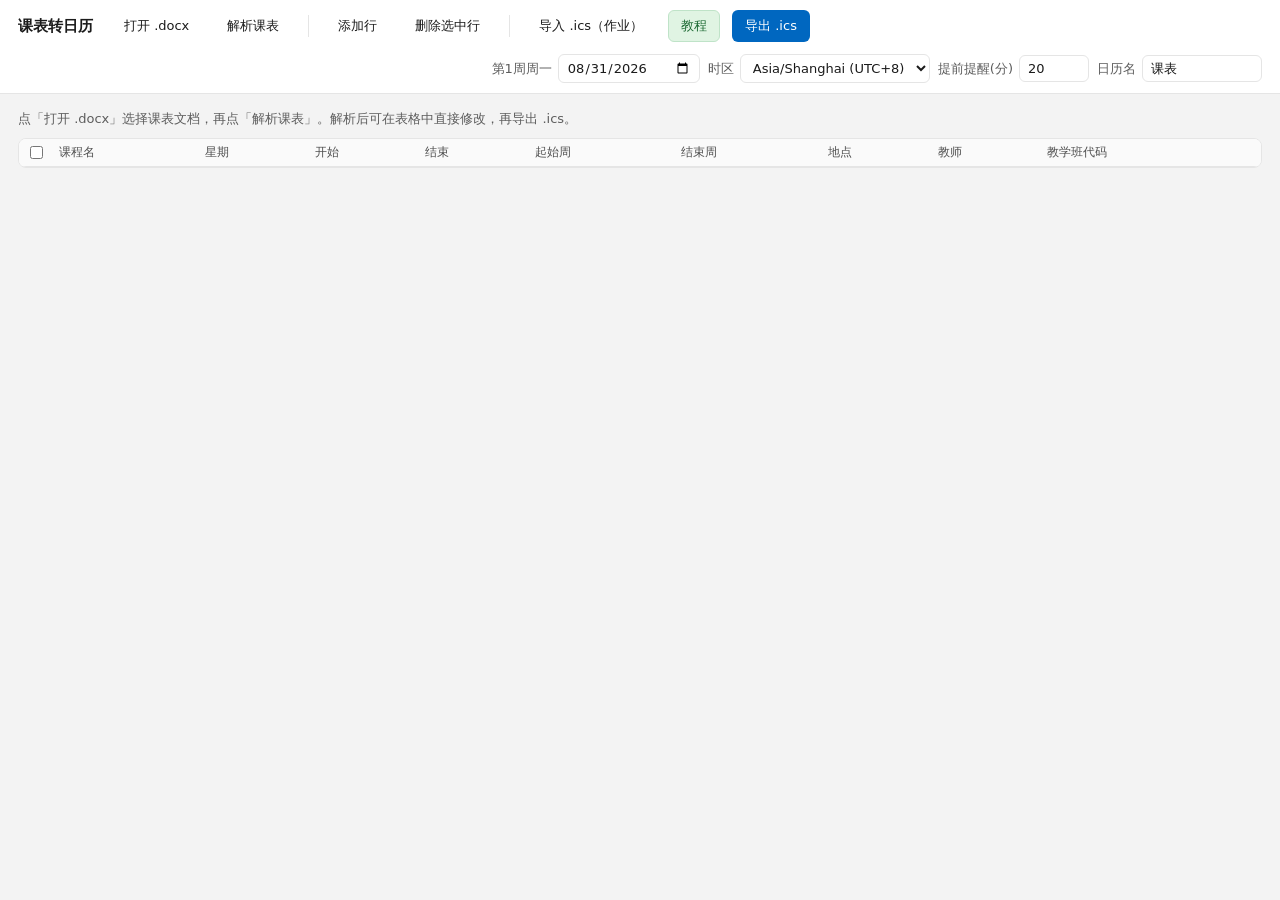
<file: index.html>
<!DOCTYPE html>
<html lang="zh-CN">
<head>
<meta charset="UTF-8">
<meta name="viewport" content="width=device-width, initial-scale=1.0">
<title>课表转日历 — docx → Outlook .ics</title>
<link rel="stylesheet" href="style.css">
</head>
<body>
<header>
  <span class="title">课表转日历</span>
  <input type="file" id="fileInput" accept=".docx" style="display:none">
  <input type="file" id="icsInput" accept=".ics" style="display:none">
  <button class="btn" id="btnOpen">打开 .docx</button>
  <button class="btn" id="btnParse">解析课表</button>
  <span class="sep"></span>
  <button class="btn" id="btnAdd">添加行</button>
  <button class="btn danger" id="btnDel">删除选中行</button>
  <span class="sep"></span>
  <button class="btn" id="btnImportIcs">导入 .ics（作业）</button>
  <button class="btn tutorial" id="btnTutorial">教程</button>
  <button class="btn primary" id="btnExport">导出 .ics</button>

  <div class="settings">
    <label>第1周周一 <input type="date" id="firstMon" value="2026-08-31"></label>
    <label>时区
      <select id="tz">
        <option value="Asia/Shanghai">Asia/Shanghai (UTC+8)</option>
        <option value="floating">不指定时区（浮动）</option>
      </select>
    </label>
    <label>提前提醒(分) <input type="number" id="remind" value="20" min="0" max="240" style="width:70px"></label>
    <label>日历名 <input type="text" id="calName" value="课表" style="width:120px"></label>
  </div>
</header>

<main>
  <div class="hint" id="hint">点「打开 .docx」选择课表文档，再点「解析课表」。解析后可在表格中直接修改，再导出 .ics。</div>
  <div class="table-wrap">
    <table id="grid">
      <thead>
        <tr>
          <th class="ctr"><input type="checkbox" id="checkAll" title="全选"></th>
          <th>课程名</th><th>星期</th><th>开始</th><th>结束</th>
          <th>起始周</th><th>结束周</th><th>地点</th><th>教师</th><th>教学班代码</th>
        </tr>
      </thead>
      <tbody id="tbody"></tbody>
    </table>
  </div>
</main>

<dialog class="modal" id="modal">
  <div class="modal-head"><span>使用教程</span><button class="btn" id="modalClose">我知道了</button></div>
  <div class="modal-body">
    <h3>课表转日历 · 使用教程</h3>
    <p>把教务系统导出的 Word 课表（.docx）转换成 Outlook 日历（.ics）。流程：导出课表(.docx) → 打开 → 解析 → 校对 → 设置 → 导出 .ics → 导入 Outlook。</p>
    <h3>0. 先从 i西湖 导出课表（得到 .docx）</h3>
    <p>打开 i西湖：工作台 → 教务系统 → 我的课表 → 打印 → 导出 → 导出至一个 Word 文件。</p>
    <p>把导出的 .docx 保存并传到电脑上（微信文件传输助手 / 网盘 / 数据线均可）。</p>
    <h3>1. 打开课表</h3>
    <p>点击「打开 .docx」选择刚从 i西湖 导出的 Word 课表文件。</p>
    <h3>2. 解析课表</h3>
    <p>点击「解析课表」。程序会自动定位「星期一…星期日」各列，解析出课程名、星期、上下课时间、起止周次、上课地点、任课教师和教学班代码。</p>
    <h3>3. 校对与修改</h3>
    <p>在表格中逐行检查并直接修改；「添加行」「删除选中行」用于增删条目。同一门课每周上多次、或分不同周次，应各占一行；地点有多个教室时用「 / 」分隔。</p>
    <h3>4. 设置导出参数</h3>
    <p>「第1周周一」填学期第一周星期一的日期；「时区」默认 Asia/Shanghai (UTC+8)；「提前提醒」为课程开始前多少分钟提醒（0 不提醒）；「日历名」为导入 Outlook 后的日历名称。</p>
    <h3>5. 导出 .ics</h3>
    <p>点击「导出 .ics」即可下载日历文件，可直接导入 Outlook。</p>
    <h3>6. 导入 Outlook（建议导入为独立日历）</h3>
    <p>网页版：日历 → 添加日历 → 从文件上传。想要独立日历，可先「添加日历 → 创建空白日历」命名，再上传 .ics 并选择导入到该新建日历。</p>
    <p>手机版：日历 → 左上角头像/菜单 → 设置(齿轮) → 添加日历 → 从文件上传，导入时选择「新建日历」。</p>
    <p>桌面版：文件 → 打开和导出 → 导入/导出 → 导入 iCalendar (.ics) 文件，并选择「作为新日历导入」。</p>
    <h3>7. 从 Canvas 导入作业（可选）</h3>
    <p>打开 i西湖：工作台 → Canvas 学习系统 → 日历 → 日历源(Calendar Feed) → 复制 ICS 地址。</p>
    <p>在电脑浏览器打开该地址会下载一个 .ics 文件；回到本工具点「导入 .ics（作业）」，选择该文件即可。</p>
    <p>作业会按截止时间追加到表格里，和课表一起导出成同一个日历。注意：请先设好「第1周周一」，早于该日期的作业会被跳过；导入后请核对截止时间。</p>
    <h3>常见问题</h3>
    <p class="faq-q">· 解析结果不对或漏课程？</p>
    <p>个别课表排版特殊，直接在表格中修改相应行即可，无需重新解析。</p>
    <p class="faq-q">· 某门课一周上两次或分周次？</p>
    <p>拆成两行分别填写，程序会生成独立的周重复事件。</p>
    <p class="faq-q">· 导入后时间错乱？</p>
    <p>确认「时区」选了 Asia/Shanghai，且「第1周周一」日期正确。</p>
    <p class="faq-q">· 如何删除已导入的旧日历？</p>
    <p>网页版：左侧“我的日历”中悬停该日历 → 「⋯」→ 移除；若并入了默认日历，则逐条删除旧事件。手机版：日历 → 菜单 → 点日历旁 ⓘ → 删除日历。桌面版：右键该日历 → 删除。</p>
  </div>
</dialog>

<script src="app.js"></script>
</body>
</html>
</file>
<file: style.css>
:root {
    --bg: #f3f3f3;
    --card: #ffffff;
    --line: #e5e5e5;
    --text: #1b1b1b;
    --muted: #5d5d5d;
    --hover: #f3f3f3;
    --accent: #0067c0;
    --accent-hover: #1975c5;
  }
  * { box-sizing: border-box; }
  body {
    margin: 0;
    font-family: "Segoe UI", "Microsoft YaHei", system-ui, sans-serif;
    background: var(--bg);
    color: var(--text);
    font-size: 14px;
  }
  header {
    background: var(--card);
    border-bottom: 1px solid var(--line);
    padding: 10px 18px;
    display: flex;
    align-items: center;
    gap: 12px;
    flex-wrap: wrap;
  }
  header .title { font-weight: 600; font-size: 15px; margin-right: 6px; white-space: nowrap; }
  .btn {
    border: 1px solid transparent;
    background: transparent;
    color: var(--text);
    padding: 6px 12px;
    border-radius: 6px;
    cursor: pointer;
    font-size: 13px;
    font-family: inherit;
    white-space: nowrap;
  }
  .btn:hover { background: var(--hover); }
  .btn.primary { background: var(--accent); color: #fff; }
  .btn.primary:hover { background: var(--accent-hover); }
  .btn.danger:hover { background: #fde7e9; }
  .btn.tutorial { background: #e0f4e3; color: #1e6b35; border: 1px solid #bfe3c8; }
  .btn.tutorial:hover { background: #cdecd5; }
  .sep { width: 1px; height: 22px; background: var(--line); margin: 0 4px; }
  .settings {
    display: flex; align-items: center; gap: 8px; flex-wrap: wrap;
    margin-left: auto;
  }
  .settings label { display: flex; align-items: center; gap: 6px; color: var(--muted); font-size: 13px; }
  .settings input, .settings select {
    border: 1px solid var(--line); border-radius: 6px; padding: 5px 8px;
    font-family: inherit; font-size: 13px; background: #fff; color: var(--text);
  }
  main { padding: 16px 18px; }
  .hint { color: var(--muted); font-size: 13px; margin-bottom: 10px; }
  .table-wrap {
    background: var(--card); border: 1px solid var(--line); border-radius: 8px; overflow: auto;
  }
  table { border-collapse: collapse; width: 100%; min-width: 1080px; }
  th, td { border-bottom: 1px solid var(--line); padding: 4px 6px; text-align: left; }
  th {
    background: #fafafa; color: #505050; font-weight: 500; font-size: 12px;
    position: sticky; top: 0; z-index: 1;
  }
  tbody tr:hover { background: #fafafa; }
  td input, td select {
    width: 100%; border: 1px solid transparent; background: transparent;
    font-family: inherit; font-size: 13px; color: var(--text); padding: 5px 6px; border-radius: 4px;
  }
  td input:hover, td select:hover { background: #f9f9f9; }
  td input:focus, td select:focus { outline: none; border-color: var(--accent); background: #fff; }
  td input.del-check { width: 16px; height: 16px; cursor: pointer; }
  .ctr { width: 34px; text-align: center; }
  dialog.modal { border: none; border-radius: 10px; padding: 0; width: 720px; max-width: 94vw; height: 82vh; box-shadow: 0 20px 50px rgba(0,0,0,.3); }
  .modal-head { display: flex; align-items: center; justify-content: space-between; padding: 14px 20px; border-bottom: 1px solid var(--line); }
  .modal-head span { font-weight: 600; font-size: 16px; }
  .modal-body { padding: 16px 22px; overflow: auto; height: calc(100% - 60px); color: #222; line-height: 1.7; }
  .modal-body h3 { font-size: 15px; margin: 16px 0 6px; }
  .modal-body p { margin: 4px 0; }
  .modal-body .faq-q { font-weight: 600; margin-top: 12px; }
</file>
